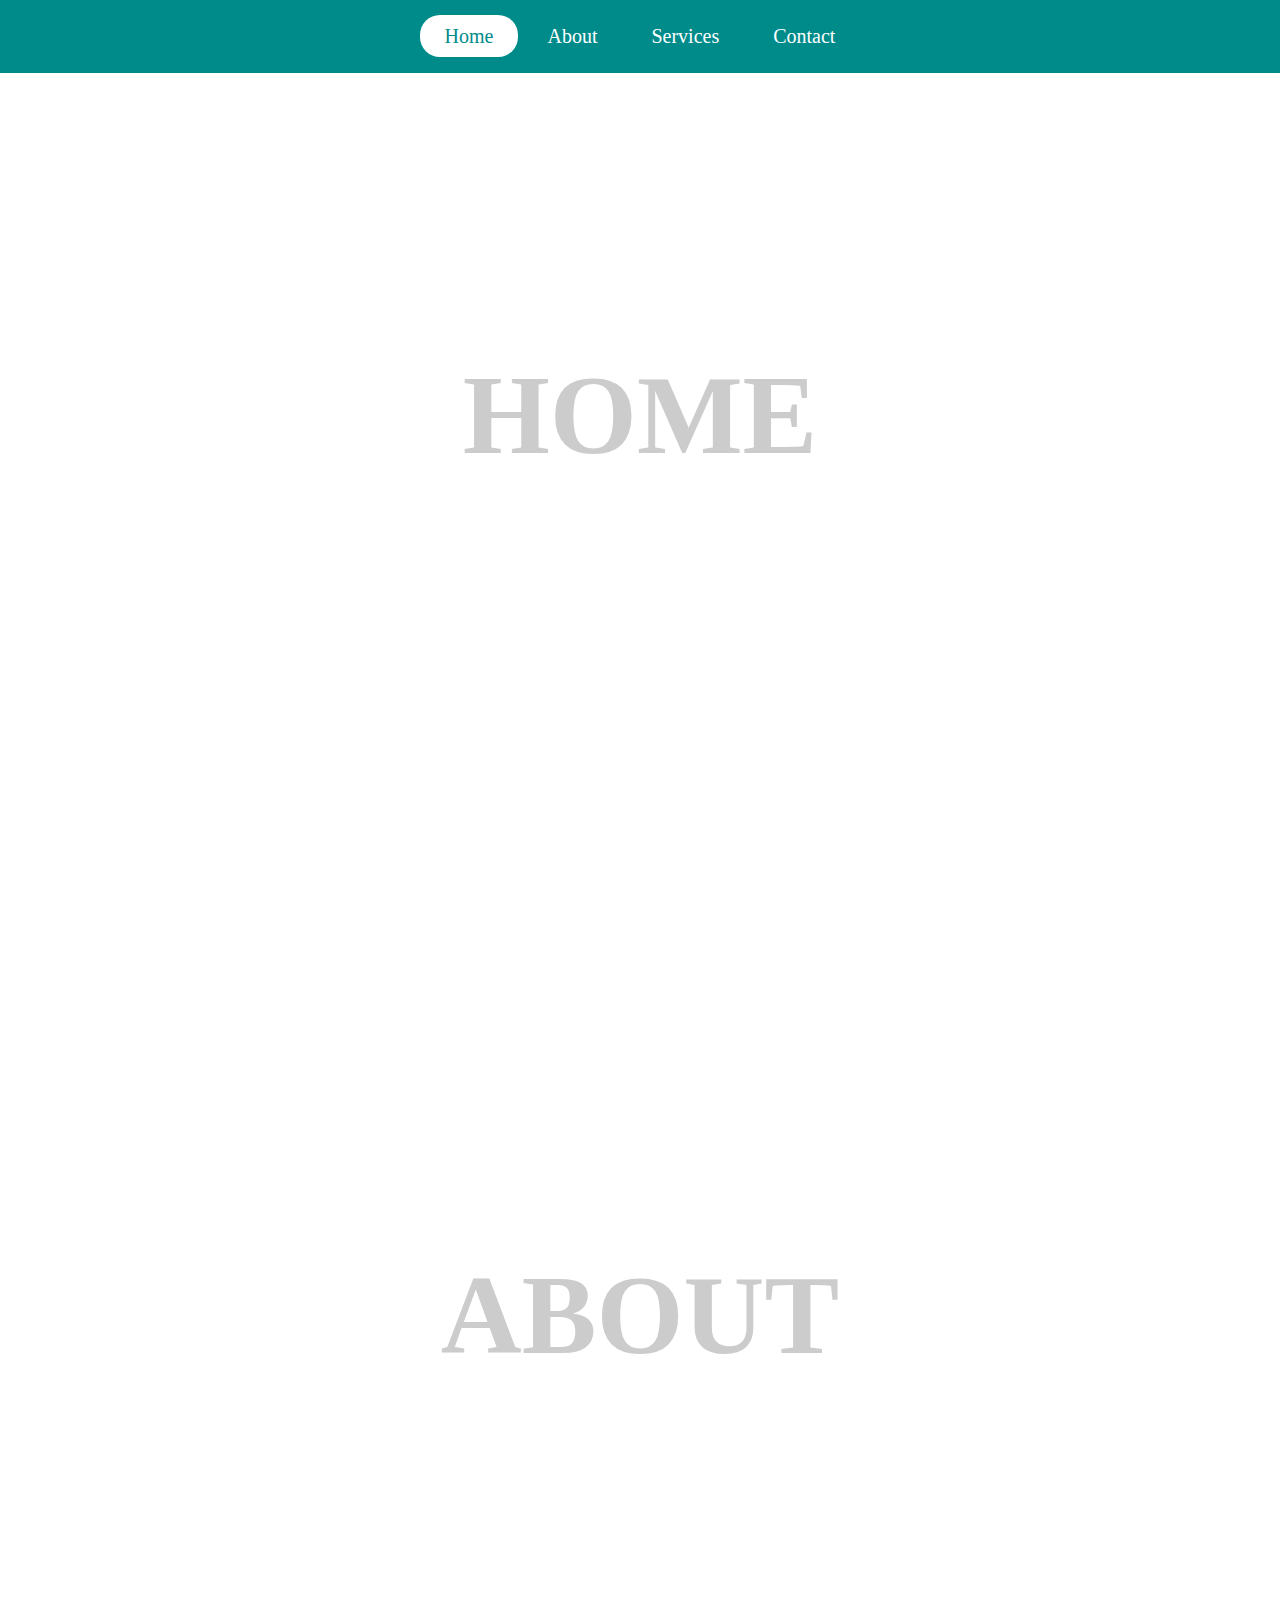
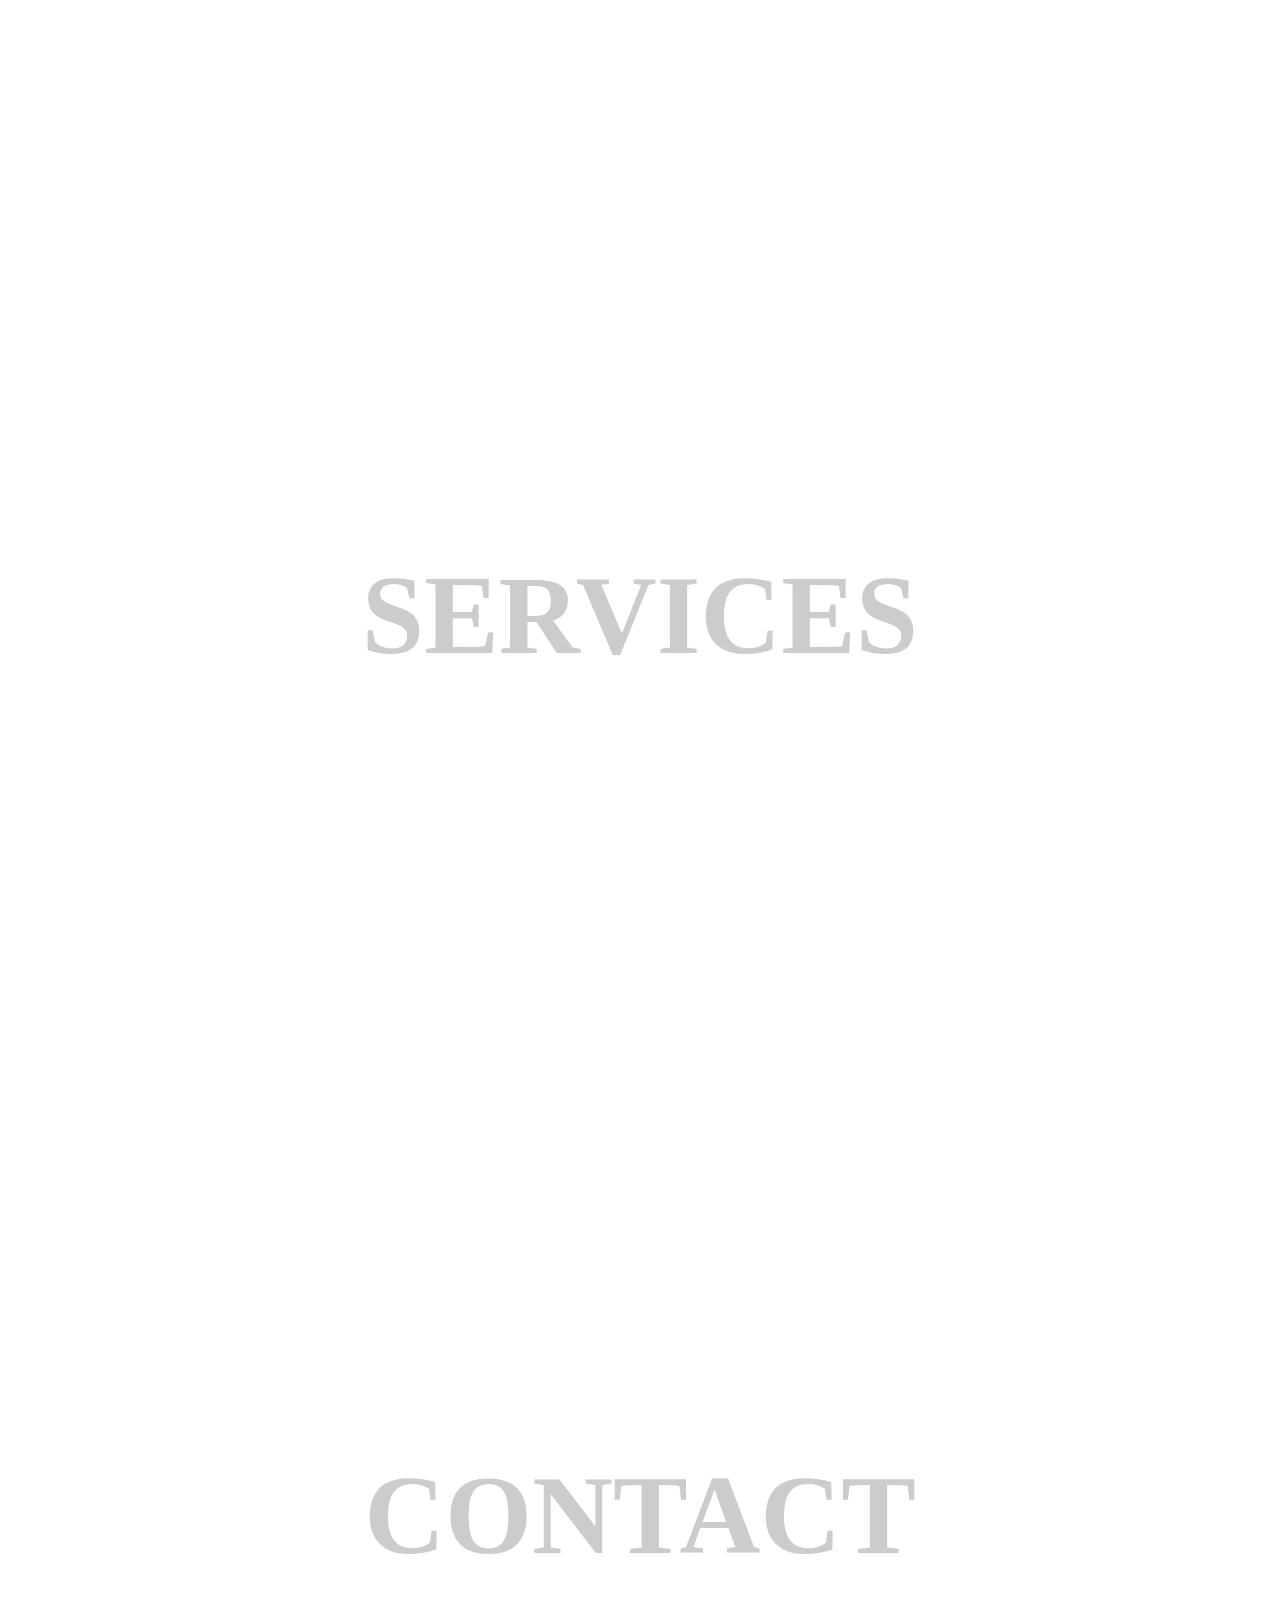
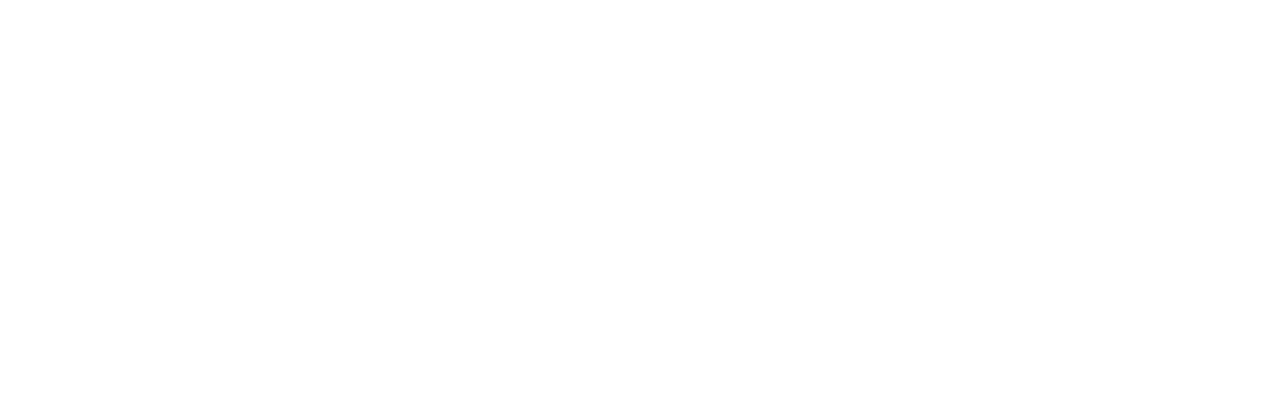
<file: nav_aktif/index.html>
<!DOCTYPE html>
<html lang="en">
<head>
    <meta charset="UTF-8">
    <meta http-equiv="X-UA-Compatible" content="IE=edge">
    <meta name="viewport" content="width=device-width, initial-scale=1.0">
    <title>Navbar Active with Js</title>
    <link rel="stylesheet" href="style.css">
</head>
<body>
    <header>

        <nav>
            <a class="active" href="#home">Home</a>
            <a href="#about">About</a>
            <a href="#services">Services</a>
            <a href="#contact">Contact</a>
        </nav>
    </header>

    <section id="home">Home</section>
    <section id="about">About</section>
    <section id="services">Services</section>
    <section id="contact">Contact</section>

    <script>
        let section = document.querySelectorAll('section'); //('section') ->adalah section
        let navLinks = document.querySelectorAll('header nav a'); //'header nav a' -> lokasi navigasi

        window.onscroll = () =>{
            section.forEach(sec => { //nama section diubah menjadi sec

                let top = window.scrollY;
                let offset = sec.offsetTop - 150;
                let height = sec.offsetHeight;
                let id = sec.getAttribute('id'); // ('id') -> diambil dari id section, karena menggunkan pemanggilan id

                if(top >= offset && top < offset + height){
                    navLinks.forEach(links =>{
                        links.classList.remove('active'); // 'active' ->dari kelas 'header nav a'
                        document.querySelector('header nav a[href*=' + id + ']').classList.add('active');
                    });
                };
            });
        };
    </script>
</body>
</html>
</file>
<file: nav_aktif/style.css>
*{
    margin: 0;
    padding: 0;
    box-sizing: border-box;
    font-family: 'Poppins', 'sans-serif';
    text-decoration: none;
    scroll-behavior: smooth;
}

header{
    position: fixed;
    top: 0;
    left: 0;
    right: 0;
    z-index:1000 ;
    background: darkcyan;
    padding: 25px;
    text-align: center;
}

header nav a{
    padding: 10px 25px;
    color: #fff;
    font-size: 20px;
}

header nav a:hover,
header nav a.active{
    background-color: #fff;
    color: darkcyan;
    border-radius: 20px;
}


section{
    min-height: 100vh;
    display: flex;
    align-items: center;
    justify-content: center;
    font-size: 7em;
    color: #ccc;
    font-weight: bolder;
    padding-bottom: 70px;
    text-transform: uppercase;
}

section:nth-child(add){
    background: #fff;
}
</file>
